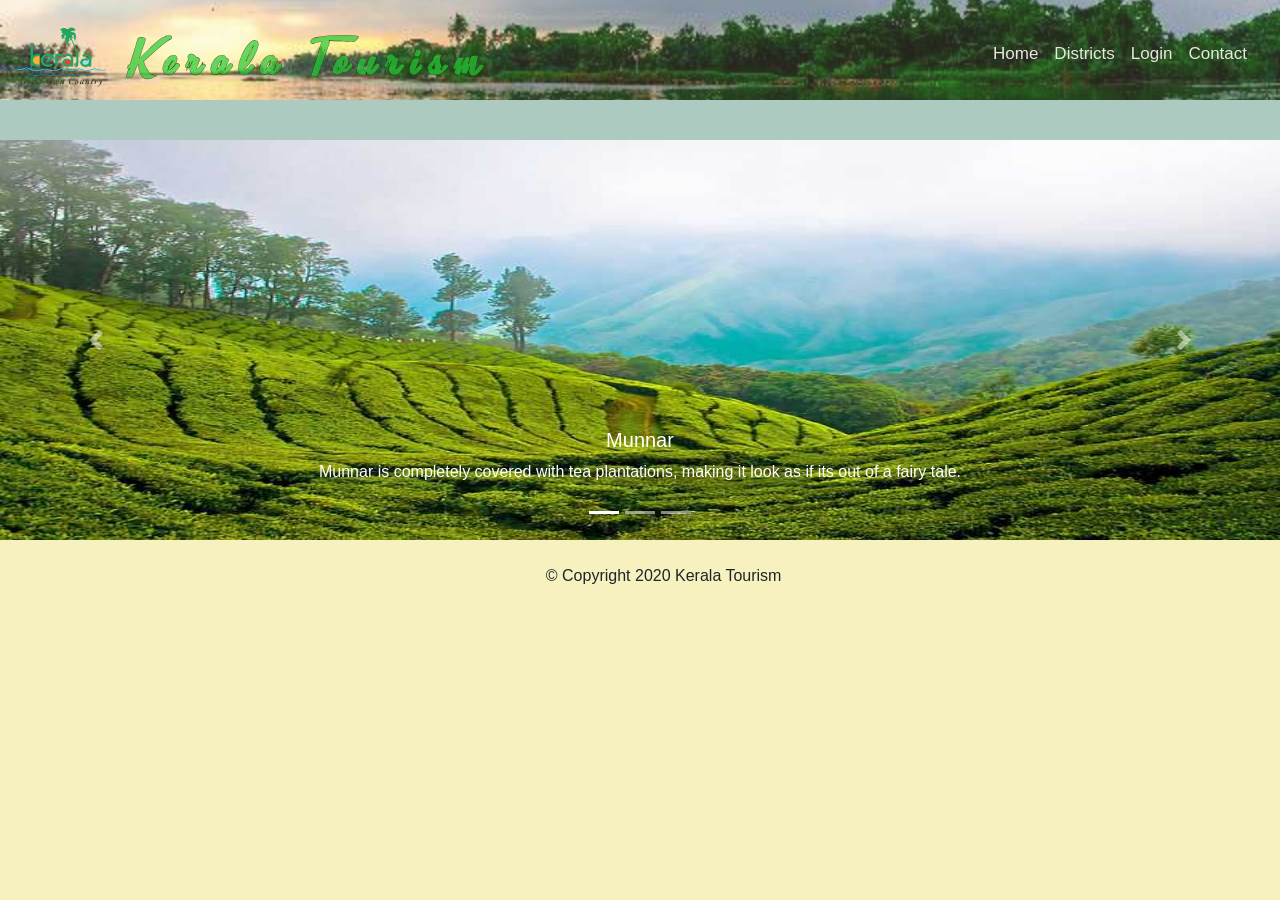
<file: index.html>
<!DOCTYPE html>
<html lang="en">
<head>
    <meta charset="UTF-8">
    <meta name="viewport" content="width=device-width, initial-scale=1.0">
    <title>Kerala Tourism</title>

    <script src="https://code.jquery.com/jquery-3.5.1.slim.min.js" integrity="sha384-DfXdz2htPH0lsSSs5nCTpuj/zy4C+OGpamoFVy38MVBnE+IbbVYUew+OrCXaRkfj" crossorigin="anonymous"></script>
    <script src="https://cdn.jsdelivr.net/npm/popper.js@1.16.1/dist/umd/popper.min.js" integrity="sha384-9/reFTGAW83EW2RDu2S0VKaIzap3H66lZH81PoYlFhbGU+6BZp6G7niu735Sk7lN" crossorigin="anonymous"></script>
    <script src="https://cdn.jsdelivr.net/npm/bootstrap@4.5.3/dist/js/bootstrap.min.js" integrity="sha384-w1Q4orYjBQndcko6MimVbzY0tgp4pWB4lZ7lr30WKz0vr/aWKhXdBNmNb5D92v7s" crossorigin="anonymous"></script>


    <link rel="stylesheet" href="https://cdn.jsdelivr.net/npm/bootstrap@4.5.3/dist/css/bootstrap.min.css" integrity="sha384-TX8t27EcRE3e/ihU7zmQxVncDAy5uIKz4rEkgIXeMed4M0jlfIDPvg6uqKI2xXr2" crossorigin="anonymous">
    <script src="https://cdn.jsdelivr.net/npm/bootstrap@4.5.3/dist/js/bootstrap.bundle.min.js" integrity="sha384-ho+j7jyWK8fNQe+A12Hb8AhRq26LrZ/JpcUGGOn+Y7RsweNrtN/tE3MoK7ZeZDyx" crossorigin="anonymous"></script>

    <link rel="stylesheet" href="styles/style.css">

    <style>
      @font-face {
          font-family: myFont;
          src: url(QuickKiss.ttf);
      }
      @font-face {
          font-family: Font1;
          src: url(Bulgatti.ttf)
      }
  </style>
</head>
<body class="tvm-body">

    
 <!---------------------------- Nav bar------------------------------------ -->
    <div class="myNav">

        <nav class="navbar navbar-expand-lg navbar-light bg-dark">
            <a class="navbar-brand" href="./index.html">
                <img src="./Images/logo.png" width="90" height="60" class="d-inline-block align-top" alt="" loading="lazy">
                   Kerala Tourism
            </a>
            
            
            <button class="navbar-toggler" type="button" data-toggle="collapse" data-target="#navbarNav" aria-controls="navbarNav" aria-expanded="false" aria-label="Toggle navigation">
              <span class="navbar-toggler-icon"></span>
            </button>
            
            
            <div class="collapse navbar-collapse" id="navbarNav">
              <ul class="navbar-nav">
                <li class="nav-item active">
                  <a class="nav-link" href="./index.html">Home <span class="sr-only">(current)</span></a>
                </li>
                <li class="nav-item">
                  <a class="nav-link" href="./Districts.html">Districts</a>
                </li>
                <li class="nav-item">
                  <a class="nav-link" href="./login.html">Login</a>
                </li>
                <li class="nav-item">
                  <a class="nav-link" href="./Contact.html">Contact</a>
                </li>
              </ul>
            </div>
            
        </nav>

    </div>
     <!---------------------------- Nav Bar------------------------------------ -->


      <div class="marquee">
          <h5>Welcome to God's Own Country</h5>
      </div>

  
    <!---------------------------- Carousel------------------------------------ -->

    

      <div id="carouselExampleCaptions" class="carousel slide" data-ride="carousel">
          <ol class="carousel-indicators">
            <li data-target="#carouselExampleCaptions" data-slide-to="0" class="active"></li>
            <li data-target="#carouselExampleCaptions" data-slide-to="1"></li>
            <li data-target="#carouselExampleCaptions" data-slide-to="2"></li>
          </ol>
          <div class="carousel-inner">
            <div class="carousel-item active">
              <img src="./Images/MUNNAR.jpg" class="d-block w-100 car-img" alt="Munnar">
              <div class="carousel-caption d-none d-md-block">
                <h5>Munnar</h5>
                <p>Munnar is completely covered with tea plantations, making it look as if its out of a fairy tale.</p>
              </div>
            </div>
            <div class="carousel-item">
              <img src="./Images/meesapulimala.jpg" class="d-block w-100 car-img" alt="Meeshapulimala">
              <div class="carousel-caption d-none d-md-block">
                <h5>Meeshapulimala</h5>
                <p>A Trekking Paradise!</p>
              </div>
            </div>
            <div class="carousel-item">
              <img src="./Images/Alleppey.jpg" class="d-block w-100 car-img" alt="Allepey">
              <div class="carousel-caption d-none d-md-block">
                <h5>Allapuzha House Boating</h5>
                <p>Venice of the East</p>
              </div>
            </div>
          </div>
          <a class="carousel-control-prev" href="#carouselExampleCaptions" role="button" data-slide="prev">
            <span class="carousel-control-prev-icon" aria-hidden="true"></span>
            <span class="sr-only">Previous</span>
          </a>
          <a class="carousel-control-next" href="#carouselExampleCaptions" role="button" data-slide="next">
            <span class="carousel-control-next-icon" aria-hidden="true"></span>
            <span class="sr-only">Next</span>
          </a>
        </div>
      
      
  
      <!---------------------------- Carousel------------------------------------ -->
      <br>
      
      <div class="row">
        <div class="col-md-5"></div>
        <div class="col-md-4">
          <footer>&copy; Copyright 2020 Kerala Tourism</footer>
        </div>
        <div class="col-md-3"></div>
      </div>
      

   
</body>
</html>
</file>
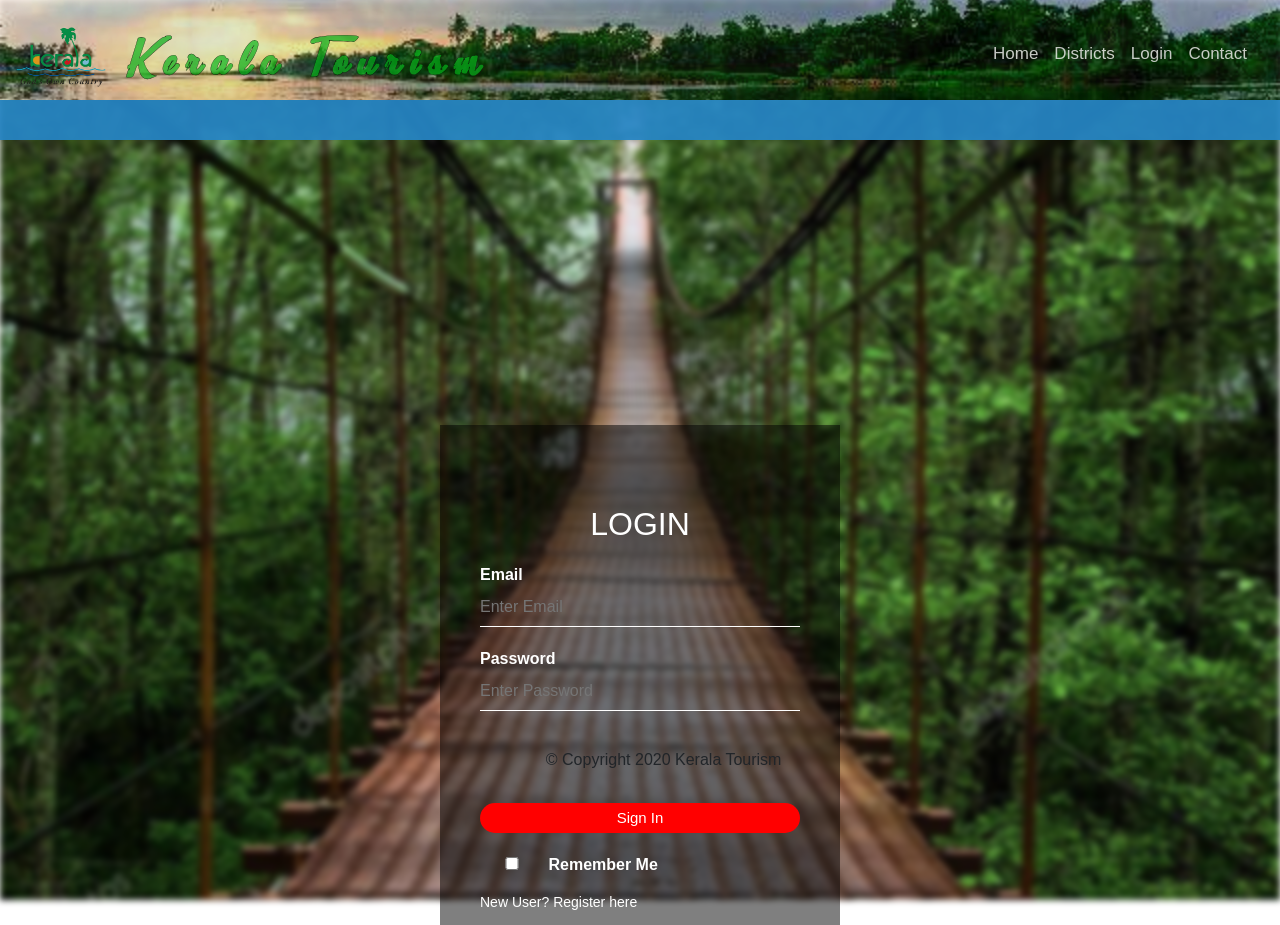
<file: login.html>
<!DOCTYPE html>
<html lang="en">
<head>
    <meta charset="UTF-8">
    <meta name="viewport" content="width=device-width, initial-scale=1.0">
    <title>Kerala Tourism</title>

    <script src="https://code.jquery.com/jquery-3.5.1.slim.min.js" integrity="sha384-DfXdz2htPH0lsSSs5nCTpuj/zy4C+OGpamoFVy38MVBnE+IbbVYUew+OrCXaRkfj" crossorigin="anonymous"></script>
    <script src="https://cdn.jsdelivr.net/npm/popper.js@1.16.1/dist/umd/popper.min.js" integrity="sha384-9/reFTGAW83EW2RDu2S0VKaIzap3H66lZH81PoYlFhbGU+6BZp6G7niu735Sk7lN" crossorigin="anonymous"></script>
    <script src="https://cdn.jsdelivr.net/npm/bootstrap@4.5.3/dist/js/bootstrap.min.js" integrity="sha384-w1Q4orYjBQndcko6MimVbzY0tgp4pWB4lZ7lr30WKz0vr/aWKhXdBNmNb5D92v7s" crossorigin="anonymous"></script>


    <link rel="stylesheet" href="https://cdn.jsdelivr.net/npm/bootstrap@4.5.3/dist/css/bootstrap.min.css" integrity="sha384-TX8t27EcRE3e/ihU7zmQxVncDAy5uIKz4rEkgIXeMed4M0jlfIDPvg6uqKI2xXr2" crossorigin="anonymous">
    <script src="https://cdn.jsdelivr.net/npm/bootstrap@4.5.3/dist/js/bootstrap.bundle.min.js" integrity="sha384-ho+j7jyWK8fNQe+A12Hb8AhRq26LrZ/JpcUGGOn+Y7RsweNrtN/tE3MoK7ZeZDyx" crossorigin="anonymous"></script>

    <link rel="stylesheet" href="styles/login.css">

    <style>
      @font-face {
          font-family: myFont;
          src: url(QuickKiss.ttf);
      }
      @font-face {
          font-family: Font1;
          src: url(Bulgatti.ttf)
      }
  </style>
</head>
<body>

    
 <!---------------------------- Nav bar------------------------------------ -->
 <div class="myNav">

  <nav class="navbar navbar-expand-lg navbar-light bg-light">
      <a class="navbar-brand" href="./index.html">
          <img src="./Images/logo.png" width="90" height="60" class="d-inline-block align-top" alt="" loading="lazy">
             Kerala Tourism
      </a>
      <button class="navbar-toggler" type="button" data-toggle="collapse" data-target="#navbarNav" aria-controls="navbarNav" aria-expanded="false" aria-label="Toggle navigation">
        <span class="navbar-toggler-icon"></span>
      </button>
      <div class="collapse navbar-collapse" id="navbarNav">
        <ul class="navbar-nav">
          <li class="nav-item active">
            <a class="nav-link" href="./index.html">Home <span class="sr-only">(current)</span></a>
          </li>
          <li class="nav-item">
            <a class="nav-link" href="./Districts.html">Districts</a>
          </li>
          <li class="nav-item">
            <a class="nav-link" href="./login.html">Login</a>
          </li>
          <li class="nav-item">
            <a class="nav-link" href="./Contact.html">Contact</a>
          </li>
        </ul>
      </div>
  </nav>

</div>
     <!---------------------------- Nav Bar------------------------------------ -->


      <div class="marquee">
          <h5>Welcome to God's Own Country</h5>
      </div>

<!---------------------------------------- Login--------------------------------------->
<!-- <div class="backgrd">
    
</div> -->
<div class="contact-form">
    <!-- <img src="./Images/2.jpg" class="avatar"> -->
    <h2>Login</h2>
    <form action="./index.html" onsubmit="return (validate() && validatepwd())">
        <p>Email</p>
        <input type="text" id="email" placeholder="Enter Email">
        <p>Password</p>
        <input type="password" name="" placeholder="Enter Password" id="pwd">
        <label for="error" id="error"></label>
        <input type="submit" name="submit" value="Sign In">
        <p><input type="checkbox"> Remember Me</p>
        <a id="id" href="./Signup.html">New User? Register here</a>
           
    </form>
    
</div>

<!---------------------------------------- Login--------------------------------------->

  
<div class="row foot">
  <div class="col-md-5"></div>
  <div class="col-md-4">
    <footer>&copy; Copyright 2020 Kerala Tourism</footer>
  </div>
  <div class="col-md-3"></div>
</div>   

<script src="./JS/login.js"></script>
   
</body>
</html>
</file>
<file: styles/style.css>
*{
    padding: 0px;
    margin: 0px;
}

.myNav{
    background-image: url(../Images/header_image.jpg);
    height: 100px;
    background-repeat: no-repeat;
    background-size: cover;
    background-position: center;
    opacity: 85%;
   
}

.navbar{
    background-color: transparent !important;
}

.navbar-brand{
    color: rgba(0, 196, 26, 0.699) !important;
    font-weight: bolder !important;
    font-family: myFont;
    font-size: 45px;
    letter-spacing: 10px;
    margin-top: 0.3em;
    -webkit-text-stroke-width: 0.3px;
    -webkit-text-stroke-color: black;
    
}

.navbar .navbar-nav{
    margin: 0 30em;
}

.nav-link:hover{
    color: rgb(89, 0, 255) !important;
}
.nav-link{
    color: rgba(255, 255, 255, 0.89) !important;
    font-size: 17px;
}

.car-size{
    margin-top: 0em;
    width: 100%;
}

.car-img{
    width: auto;
    height: 400px;
}


/*---------- marquee------------------ */
.marquee {
    height: 40px;
    overflow: hidden;
    position: relative;
    background: #fefefe;
    color: #333;
    /* border: 0.5px solid black; */
    background-color:rgba(38, 133, 197, 0.356) ;
    z-index: 99;
}

.marquee h5 {
    position: absolute;
    width: 100%;
    height: 100%;
    margin: 0;
    line-height: 40px;
    text-align: center;
    font-family: Font1;
    font-size: 15px;
    letter-spacing: 3px;
    -moz-transform: translateX(100%);
    -webkit-transform: translateX(100%);
    transform: translateX(100%);
    -moz-animation: scroll-left 2s linear infinite;
    -webkit-animation: scroll-left 2s linear infinite;
    animation: scroll-left 15s linear infinite;
}

@-moz-keyframes scroll-left {
    0% {
        -moz-transform: translateX(100%);
    }
    100% {
        -moz-transform: translateX(-100%);
    }
}

@-webkit-keyframes scroll-left {
    0% {
        -webkit-transform: translateX(100%);
    }
    100% {
        -webkit-transform: translateX(-100%);
    }
}

@keyframes scroll-left {
    0% {
        -moz-transform: translateX(100%);
        -webkit-transform: translateX(100%);
        transform: translateX(100%);
    }
    100% {
        -moz-transform: translateX(-100%);
        -webkit-transform: translateX(-100%);
        transform: translateX(-100%);
    }
}
/*---------- marquee------------------ */

.col-tvm{
    margin-top: 1.5em;
}
.tvm-body{
    background-color: rgba(240, 230, 140, 0.555);
}
.TVM-des{
    text-align: justify;
}

.myNav{
    position: relative;
    z-index: 120;
}

.navbar-toggler {
    padding: .25rem .75rem;
    font-size: 1.25rem;
    line-height: 1;
    background-color: rgba(125, 125, 136, 0.575);
    border: 1px solid transparent;
    border-radius: .25rem;
    color:black !important;
    z-index: 99;
}
.card-img-top{
    width:185px;
    height: 124px;
}

.card-title{
    text-align: center;
  
}
</file>
<file: styles/login.css>
*{
    padding: 0px;
    margin: 0px;
}

.myNav{
    background-image: url(../Images/header\ image.jpg);
    height: 100px;
    background-repeat: no-repeat;
    background-size: cover;
    background-position: center;
    opacity: 85%;
   
}

.navbar{
    background-color: transparent !important;
}

.navbar-brand{
    color: rgba(0, 196, 26, 0.699) !important;
    font-weight: bolder !important;
    font-family: myFont;
    font-size: 45px;
    letter-spacing: 10px;
    margin-top: 0.3em;
    -webkit-text-stroke-width: 0.3px;
    -webkit-text-stroke-color: black;
    
}

.navbar .navbar-nav{
    margin: 0 30em;
}

.nav-link:hover{
    color: rgb(89, 0, 255) !important;
}
.nav-link{
    color: rgba(255, 255, 255, 0.89) !important;
    font-size: 17px;
}

.car-size{
    margin-top: 0em;
    width: 100%;
}

.car-img{
    width: auto;
    height: 400px;
}


/*---------- marquee------------------ */
.marquee {
    height: 40px;
    overflow: hidden;
    position: relative;
    background: #fefefe;
    color: #333;
    /* border: 0.5px solid black; */
    background-color:rgba(38, 133, 197, 0.932) ;
}

.marquee h5 {
    position: absolute;
    width: 100%;
    height: 100%;
    margin: 0;
    line-height: 40px;
    text-align: center;
    font-family: Font1;
    font-size: 15px;
    letter-spacing: 3px;
    -moz-transform: translateX(100%);
    -webkit-transform: translateX(100%);
    transform: translateX(100%);
    -moz-animation: scroll-left 2s linear infinite;
    -webkit-animation: scroll-left 2s linear infinite;
    animation: scroll-left 15s linear infinite;
}

@-moz-keyframes scroll-left {
    0% {
        -moz-transform: translateX(100%);
    }
    100% {
        -moz-transform: translateX(-100%);
    }
}

@-webkit-keyframes scroll-left {
    0% {
        -webkit-transform: translateX(100%);
    }
    100% {
        -webkit-transform: translateX(-100%);
    }
}

@keyframes scroll-left {
    0% {
        -moz-transform: translateX(100%);
        -webkit-transform: translateX(100%);
        transform: translateX(100%);
    }
    100% {
        -moz-transform: translateX(-100%);
        -webkit-transform: translateX(-100%);
        transform: translateX(-100%);
    }
}
/*---------- marquee------------------ */

/* --------------------------------login----------------------------------------- */

body{
    margin-top: 0;
    padding: 0;
}
body:before{
    content: '';
    position: fixed;
    width: 100%;
    height: 100%;
    background-image: url("../Images/kerala.jpg");
    background-position: center center;
    background-repeat: no-repeat;
    background-attachment: fixed;
    background-size: cover;
    -webkit-filter: blur(3px);
    -moz-filter: blur(3px);
    -o-filter: blur(3px);
    -ms-filter: blur(3px);
    filter: blur(3px);
}
.contact-form
{
    position: absolute;
    top: 75%;
    left: 50%;
    transform: translate(-50%,-50%);
    width: 400px;
    height: 500px;
    padding: 80px 40px;
    box-sizing: border-box;
    background: rgba(0,0,0,.5);
}
.avatar {
    position: absolute;
    width: 80px;
    height: 80px;
    border-radius: 50%;
    overflow: hidden;
    top: calc(-80px/2);
    left: calc(50% - 40px);
}
.contact-form h2 {
    margin: 0;
    padding: 0 0 20px;
    color: #fff;
    text-align: center;
    text-transform: uppercase;
}
.contact-form p
{
    margin: 0;
    padding: 0;
    font-weight: bold;
    color: #fff;
}
.contact-form input
{
    width: 100%;
    margin-bottom: 20px;
}
.contact-form input[type="text"],
.contact-form input[type="password"]
{
    border: none;
    border-bottom: 1px solid #fff;
    background: transparent;
    outline: none;
    height: 40px;
    color: #fff;
    font-size: 16px;
}
.contact-form input[type="submit"] {
    height: 30px;
    color: #fff;
    font-size: 15px;
    background: red;
    cursor: pointer;
    border-radius: 25px;
    border: none;
    outline: none;
    margin-top: 15%;
}
.contact-form a
{
    color: #fff;
    font-size: 14px;
    font-weight: bold;
    text-decoration: none;
}
input[type="checkbox"] {
    width: 20%;
}

#id{
    font-weight: normal;
}
/* --------------------------------login----------------------------------------- */
.foot{
    margin-top: 38em;
}

#error{
    /* margin-top: 30em; */
    color: darkseagreen;
}
</file>
